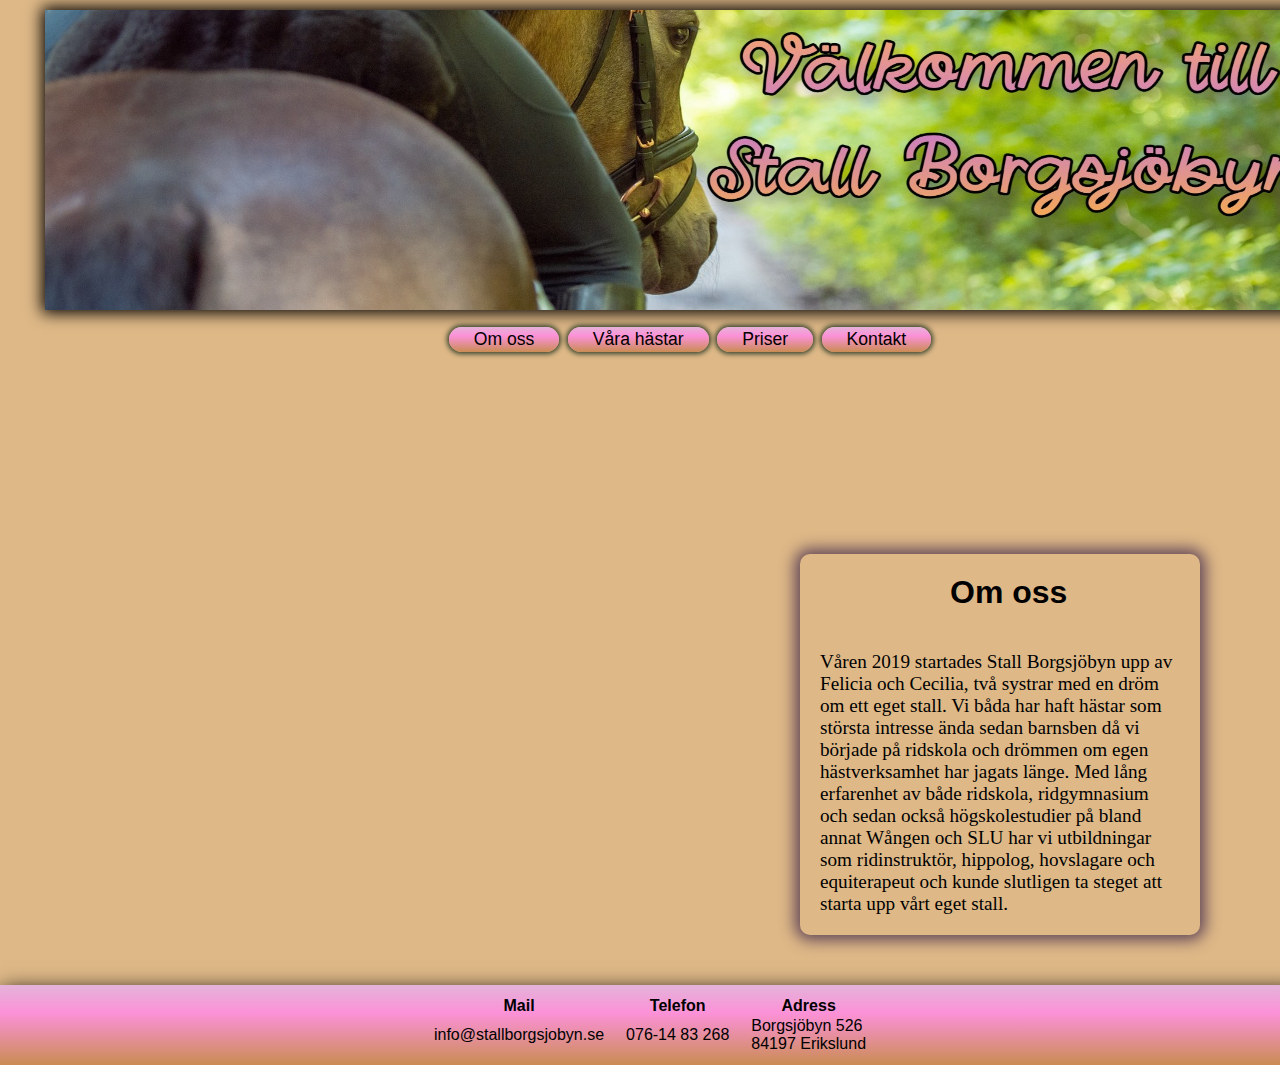
<file: index.html>
﻿<!DOCTYPE html>
<html lang="sv">
<head>
	<title>startsida</title>
	<meta charset="UTF-8" />
	<link rel="stylesheet" type="text/css" href="minigrisar.css" />
	<link rel="stylesheet" type="text/css" href="../CSS/styles.css" />
</head>
<body>

	<header>
		<div class="image">
			<img class="banner" src="../Images/long_banner.jpg" alt="Bild på en häst" />
		</div>
			<!--Nav start-->
			<nav id="navigation">
				<ul>
					<li class="navlist"><a href="../index.html" title="startsida">Om oss</a></li>
					<li class="navlist"><a href="../html/vara_hastar.html" title="hästar">Våra hästar</a></li>
					<li class="navlist"><a href="../html/priser.html" title="priser">Priser</a></li>
					<li class="navlist"><a href="../html/kontakt.html" title="kontakt">Kontakt</a></li>
				</ul>
			</nav>
			<!--Nav ends-->
	</header>

	<section id="content"> 

		<h2 class="source">Om oss</h2>

		<p class="text">
			Våren 2019 startades Stall Borgsjöbyn upp av Felicia och Cecilia, två systrar med en dröm om ett eget stall. Vi båda har haft hästar som största intresse ända sedan barnsben då vi började på ridskola och drömmen om egen hästverksamhet har jagats länge. Med lång erfarenhet av både ridskola, ridgymnasium och sedan också högskolestudier på bland annat Wången och SLU har vi utbildningar som ridinstruktör, hippolog, hovslagare och equiterapeut och kunde slutligen ta steget att starta upp vårt eget stall.  
		</p>
	</section>

		<!--footer starts-->
	<footer> 
		<table>
            <tr>
                <th>Mail</th>
                <th>Telefon</th>
				<th>Adress</th>
            </tr>
            <tr>
                <td>info@stallborgsjobyn.se</td>
                <td>076-14 83 268</td>
				<td>Borgsjöbyn 526 <br> 84197 Erikslund</td>
            </tr>
        </table>
	</footer>
	<!--footer ends-->


</body>
</html>
</file>
<file: minigrisar.css>
* {
	padding: 0;
	margin: 0;
}

body {
	background-color: #ff99aa;
	font-size: 1em;
}

h1 {
	text-align: center;
	font-size: 3.5em;
	margin-top: 50px;
	color: #FD0028;
	font-family: 'trebuchet ms', sans-serif;
}

h2 {
	font: 1.5em;
	color: #FD0028;
	margin-top: 25px;
	margin-left: 45px;
}

#navigation {
	width: 100px;
	float: left;
	margin-top: 150px;
	padding-left: 50px;
}

#content {
	width: 700px;
	float: left;
}

.text {
	padding-left: 45px;
	font-size: 1.2em;
	font-family: garamond, serif;
}

.image  {
	width: 500px;
 	float: left;
	margin-top: 10px;
	margin-left: 45px;
	margin-right: 20px;
	font-style: italic;
}

img {
	width: 500px;
}

.source {
	font-style: italic;
	margin-top: 20px;
	margin-left: 45px;
	
}

ul {
	list-style-type: none;
}

ul li {
	padding-bottom: 10px;
	font-size: 1.1em;
}
</file>
<file: CSS/styles.css>
* {
	padding: 0;
	margin: 0;
}
/*main styling starts*/
body {
	background-color:burlywood;
	font-size: 1em;
	font-family: 'Gill Sans', 'Gill Sans MT', Calibri, 'Trebuchet MS', sans-serif;
}

h1 {
	text-align: center;
	font-size: 3.5em;
	margin-top: 50px;
	color: #000000;
	font-family: 'trebuchet ms', sans-serif;
}

h2 {
	font: 1.5em;
	color: #000000;
	margin-top: 25px;
	margin-left: 45px;
}

#navigation {
	width: 100%;
	display: flex;
	justify-content: center;
	align-items: center;
	margin-top: 15px;

}

.navlist {
	display: inline-block;
	padding: 2px 25px;
	margin: 2px;
	border-style:none;
	font-family: 'Franklin Gothic Medium', 'Arial Narrow', Arial, sans-serif;
	background: rgb(2,0,36);
	background: linear-gradient(180deg, rgb(228, 179, 217) 0%, rgb(252, 145, 216) 35%, rgb(202, 140, 83) 100%);
	border-radius: 20px;
	box-shadow: 0px 0px 5px 2px #36422d;

}



.source { /*heading*/
	margin-left: 10px;
	font-size: 2em;
	font-family: 'Franklin Gothic Medium', 'Arial Narrow', Arial, sans-serif;
	font-style: normal;
	margin-left: 150px;
	
}

.text {
	display: flex;
	justify-content: center;
	align-items: center;
	font-size: 1.2em;
	font-family:Georgia, 'Times New Roman', Times, serif;
	margin-top: 20px;
	padding: 20px;
}

.image  {
    width:100%;
    display:flex;
    align-items: center;
    justify-content: center;
    background: burlywood;
}

.banner {
	width: 1300px;
	height: 300px;
	box-shadow: 0px 0px 15px 3px #000000;
}

a {
	color: rgb(0, 0, 0); 
	text-decoration: none;
}

a:hover {
	color:#c9047d;
}


#content { 
	width: 400px;
	border-style: none 2px;
	border-radius: 10px;
	box-shadow: 0px 0px 15px 5px #5f4457;
	margin-left: 800px;
	margin-top: 200px;
	margin-bottom: 50px;;
}

footer {
	width:100%;
    display: flex;
    align-items: center;
    justify-content: center;
    padding: 10px 5px 10px 10px; 
	margin-top: 300px;
	background: linear-gradient(180deg, rgb(228, 179, 217) 0%, rgb(252, 145, 216) 35%, rgb(202, 140, 83) 100%);
	box-shadow: 2px 5px 20px 0px #000000;

}

td {
	padding: 0px 10px;

}


/*main styling ends*/
/* Style for vara_hastar starts here*/

.vara_hastar_heading {
	Margin-top: 200px;
	margin-bottom: 100px;
	font-size: 3em;
}

#vara_hastar_section {
	width:400px;
	margin-left: 800px;

}
.appaloosaimg {
	width:300px;
	margin: 20px;

}

.horseimg {
	width: 400px;
	margin-top: 100px;
}

.vara_hastar_list {
	margin-left: 30px;
}

span {
	font-weight: bold;
}

.vara_hastar_list {
	list-style: none;
}
</file>
